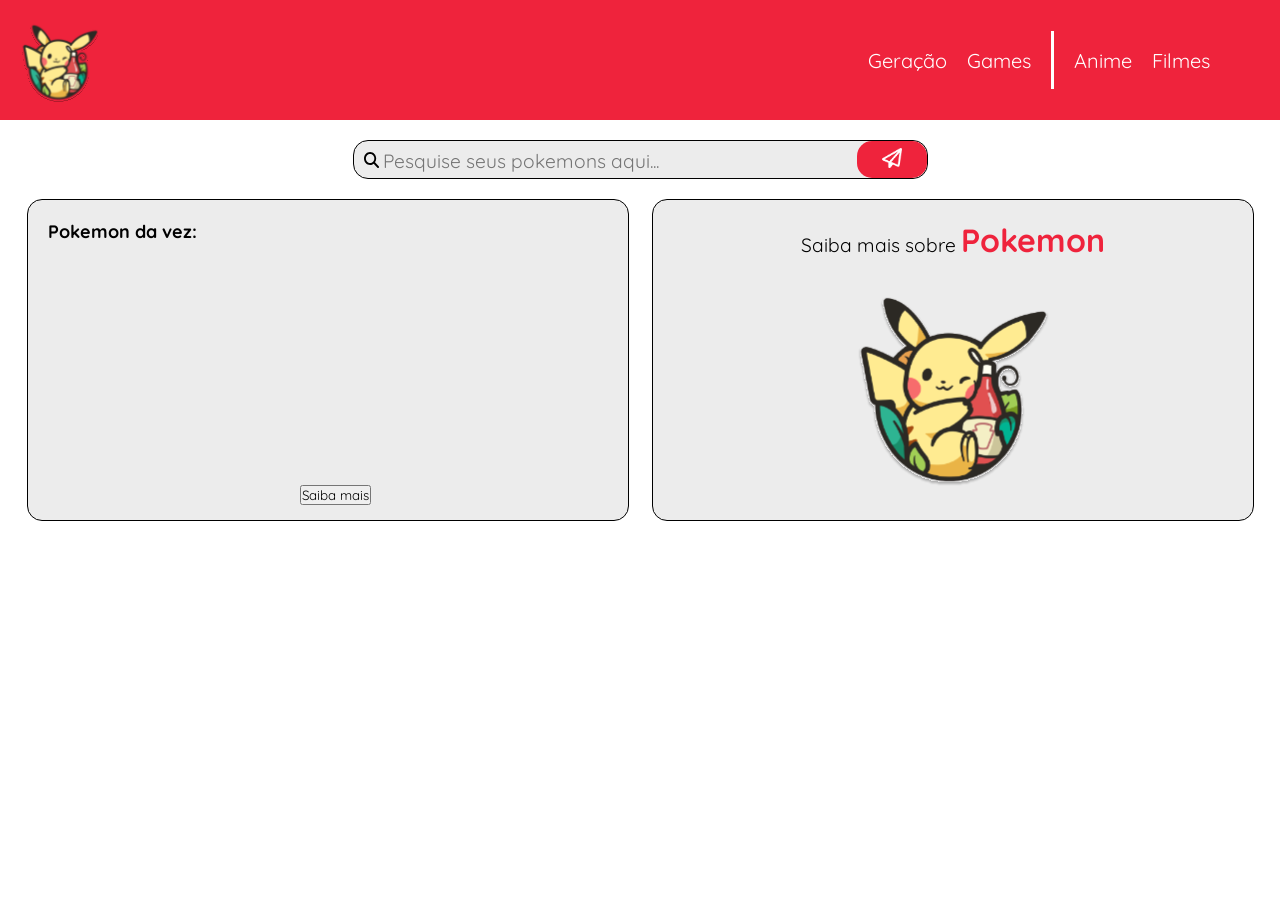
<file: pokedex-main/front/index.html>
<!DOCTYPE html>
<html lang="pt-br">
<head>
    <meta charset="UTF-8">
    <meta http-equiv="X-UA-Compatible" content="IE=edge">
    <meta name="viewport" content="width=device-width, initial-scale=1.0">
    <link rel="preconnect" href="https://fonts.googleapis.com">
    <link rel="preconnect" href="https://fonts.gstatic.com" crossorigin>
    <link href="https://fonts.googleapis.com/css2?family=Quicksand&display=swap" rel="stylesheet">
    <link rel="stylesheet" href="../style/style.css">
    <title>Pokedex</title>
</head>
<body>
    <header>
        <figure>
            <img src="../img/logo_pokedex-removebg-preview 2.svg" alt="logo">
        </figure>
        <nav>
            <a href="">Geração</a>
            <a href="">Games</a>
            <img src="../img/Line 1.png" alt="">
            <a href="">Anime</a>
            <a href="">Filmes</a>
        </nav>
    </header>
    <main>
        <section id="inp">
            <div id="form">
                <form action="" id="form-pesquisa">

                    <img id="lupa" src="../img/magnifying-glass-solid (2) 1.svg" alt="">
                    <input type="text" id="pesquisa" placeholder="Pesquise seus pokemons aqui..." name="pesquisa" required>
                    <button type="submit" id="enviar"><img src="../img/paper-plane-regular 1.png" alt="avião de papel"></button>
                    
                </form>
            </div>
            <div id="henry" class="fechado">
                <div id="poke-info">
                    <div id="pokemon1" class="pquenadiv">
                        <div class="pokemon-p">
                            <img src="../img/pokeball-illustration-fbfe39-removebg-preview 4.png" alt="">
                            <p>Pokemon</p>
                        </div>
                        <div id="pokemonimg">
                            <figure id="pokemon-img">
                            </figure>
                        </div>
                    </div>
                    <div id="pokemon-info" class="pquenadiv">
                        <div class="pokemon-p">
                            <p>informações</p>
                        </div>
                        <div id="conteudo">
                            <p id="nome">1</p>
                            <p id="tipo">2</p>
                            <p id="ID">3</p>
                            <p id="geracao">4</p>
                        </div>
                    </div>
                    <div id="pokemon-altura" class="pquenadiv">
                        <div class="pokemon-p">
                            <p>altura</p>
                        </div>
                        <div id="altura">
                        </div>
                    </div>
                    <div id="pokemon-peso" class="pquenadiv">
                        <div class="pokemon-p">
                            <p>peso</p>
                        </div>
                        <div id="peso">
                        </div>
                    </div>
                </div>
            </div>
            <div id="rest">
                <div id="pokeday">
                    <div id="txt-day">
                        <p> <b>Pokemon da vez: </b></p>
                    </div>
                    <div id="pokeday-img">
                    </div>
                    <div class="pokeday-btns">
                        <div id="pokeday-btn">
                        </div>    
                        <div id="pokeday-saiba">
                            <button id="saiba">Saiba mais</button>
                        </div>
                    </div>
                </div>
                <div id="pokemais">
                    <div id="pokemais-txt">
                        <p>Saiba mais sobre <span id="Ppoke"><b>Pokemon</b></span></p>
                    </div>

                    <div id="pokemais-img">
                        <figure>
                            <img src="../img/logo_pokedex-removebg-preview 2.svg" alt="saiba mais" id="pokemais-mais">
                        </figure>
                    </div>
                </div>
            </div>
        </section>
    </main>
    <script src="../script/script.js"></script>
</body>
</html>
</file>
<file: pokedex-main/style/style.css>
:root {
    --cor-principal: #EF233C;
    --cor-fundo: #F4F4F4;
    --cor-fundodivs: #ECECEC;
    --cor-txt: #FFFFFF;
}

*{
    padding: 0;
    margin: 0;
    font-family: 'Quicksand', sans-serif;
    text-decoration: none;
}

/* -------------------------------header-------------------------------------- */

header {
    display: flex;
    justify-content: space-between;
    align-items: center;
    background-color: var(--cor-principal);
    height: 120px;
}

nav {
    margin-right: 70px;
    display: flex;
    align-items: center;


}

nav a {
    font-size: 20px;
    margin-left: 20px;
    color: var(--cor-txt);
}
nav img{
    padding-left: 20px;
}
header figure img{
    width: 120px;
    align-items: center;
    justify-content: center;
}
#form{
    display: flex;
    flex-direction: row;
    width: fit-content;
    height: fit-content;
    background-color: var(--cor-fundodivs);
    border: 1px solid black;
    border-radius: 15px;
}

#enviar img{
    width: 20px;
}

#enviar{
    width: 70px;
    border: none;
    padding: 7px;
    border-radius: 15px;
    background-color: var(--cor-principal);

}
#lupa{
    width: 15px;
    padding-left: 10px;

}

#form button{
    align-self: flex-end;
}

#form input{
    width: 470px;
    background-color: transparent;
    border: none;
    font-size: larger;
    height: px;
    outline: none;
}

#form{
    display: block !important;
    margin: 0 auto;
    margin-top: 20px;

}

#rest{
    display: flex;
    flex-direction: row;
    justify-content: space-around;
    margin: 15px;
    margin-top: 20px;
}
#pokeday, #pokemais{
    display: flex;
    flex-direction: column;
    width: 600px;
    height: 320px;
    background-color: var(--cor-fundodivs);
    text-align: center;
    border-radius: 15px;
    border: 1px solid black;
}

#pokay-saiba {
    background-color: var(--cor-fundodivs);
}

#pokemais img{
    width: 300px;
}

#pokeday-img {
    height: 100px;
}

#pokemais-txt{
    margin-top: 20px;
}

#pokemais-txt span{
    color: var(--cor-principal);
    font-size: xx-large;

}
#pokemais-txt p{
    font-size: larger;
}

#pokeday{
    display: grid;
    grid-template-rows: 1fr 4fr 1fr;
}

.pokeday-btns {
    display: flex;
    justify-content: center;
    align-items: center;
}

#txt-day{
    justify-self: flex-start;
    margin: 20px;
    font-size: large;
}
#pokeday-btn{
    display: flex;
    justify-content: space-evenly;

    padding: px;
    border-radius: 15px;
    height: fit-content;
    align-items: end;
    padding: 8px;
}
#pokeday-btn button{
    background-color: var(--cor-principal);
    color: #fff;
    padding: 5px;
    border: 1px solid black;
    border-radius: 8px;
    font-size: larger;
}
.fechado{
    display: none;
}

.aberto{
    display: block;
}

#poke-info{
    display: grid;
    grid-template-columns: repeat(4,1fr);
    gap: 8px;
}

.pquenadiv{
    background-color: var(--cor-fundodivs);
    margin: 12px;
    border-radius: 12px;
    border: solid 1px black;

}

.pokemon-p{
    border: solid 1px black;
    border-radius: 12px;
    padding: 4px;
    display: flex;
    justify-content: center;
}

.pokemon-p img{
    height: 1.5rem;
}
</file>
